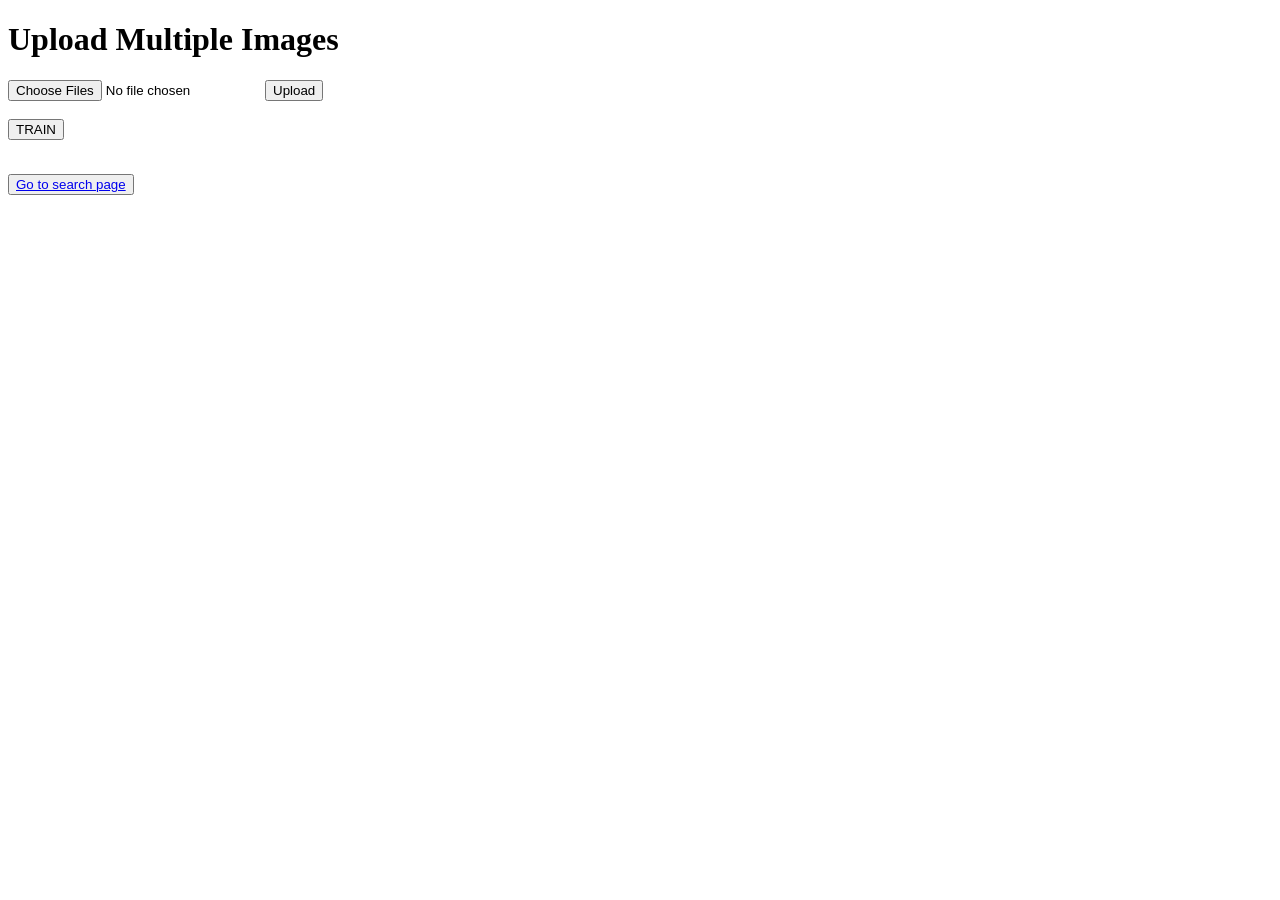
<file: GW-NUTZ-OCR/templates/upload.html>
<!doctype html>
<html lang="en">
<head>
    <meta charset="UTF-8">
    <title>Upload Multiple Images</title>
    <script>
        function startTraining() {
            document.getElementById('status').innerText = 'Training started...';
            fetch('/train', {
                method: 'POST'
            }).then(response => response.json())
            .then(data => {
                if (data.status === 'completed') {
                    document.getElementById('status').innerText = 'Training completed';
                }
            }).catch(error => {
                document.getElementById('status').innerText = 'Error during training';
            });
        }
    </script>
</head>
<body>
    <h1>Upload Multiple Images</h1>
    <form action="/upload" method="post" enctype="multipart/form-data">
        <input type="file" name="files" multiple>
        <input type="submit" value="Upload">
    </form><br>
    <form onsubmit="startTraining(); return false;">
        <input type="submit" value="TRAIN">
    </form><br>
    <p id="status"></p>
    <button>
        <a href="/">Go to search page</a>
    </button>
</body>
</html>
</file>
